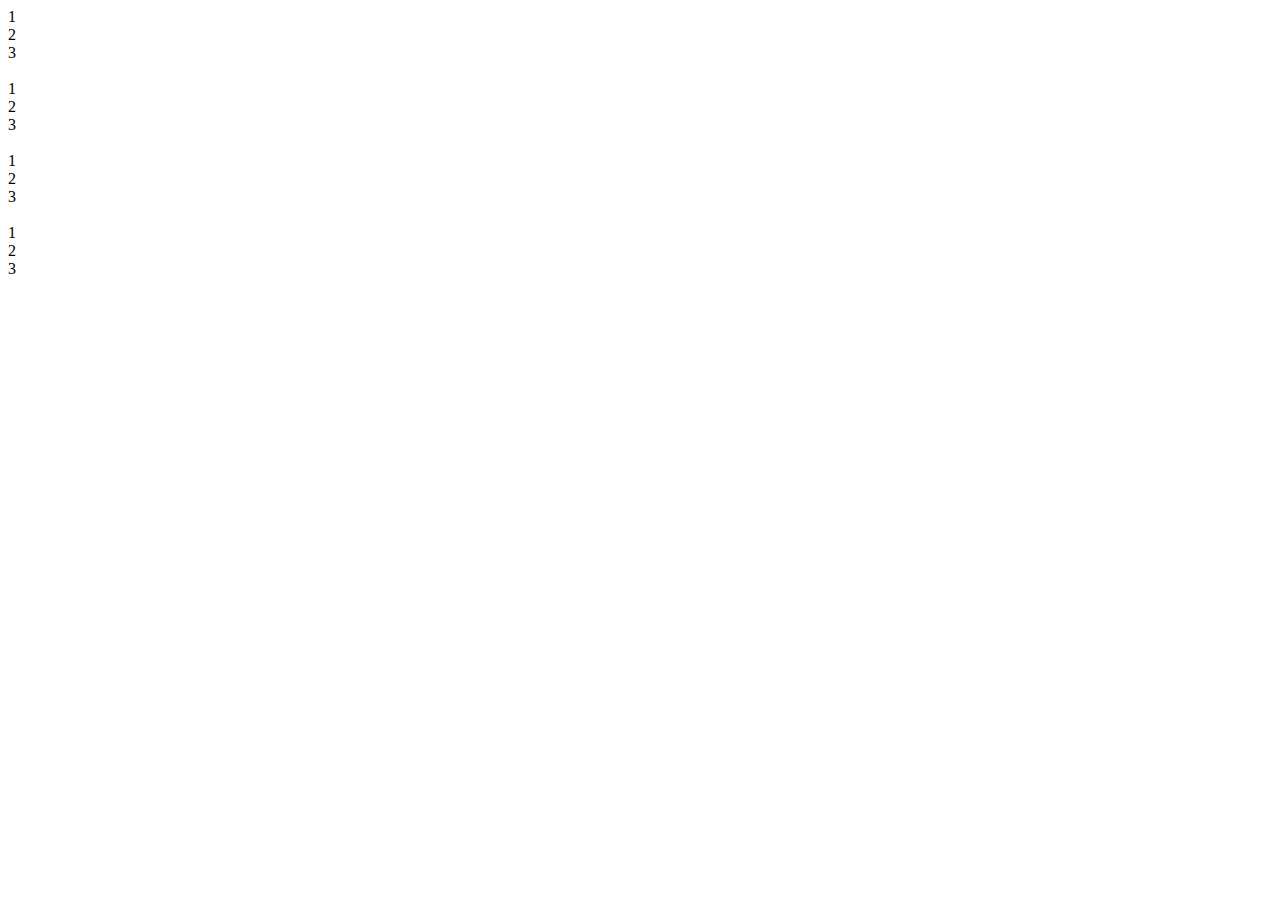
<file: items的四个流动方向/index.html>
<!DOCTYPE html>
<html>
  <head>
    <meta charset="utf-8" />
    <title>flex布局</title>
  </head>
  <body>
    <div class="container">
      <div class="item">1</div>
      <div class="item">2</div>
      <div class="item">3</div>
    </div>

    <br />
    <div class="container2">
      <div class="item">1</div>
      <div class="item">2</div>
      <div class="item">3</div>
    </div>
    <br />
    <div class="container3">
      <div class="item">1</div>
      <div class="item">2</div>
      <div class="item">3</div>
    </div>

    <br />
    <div class="container4">
      <div class="item">1</div>
      <div class="item">2</div>
      <div class="item">3</div>
    </div>
  </body>
</html>
</file>
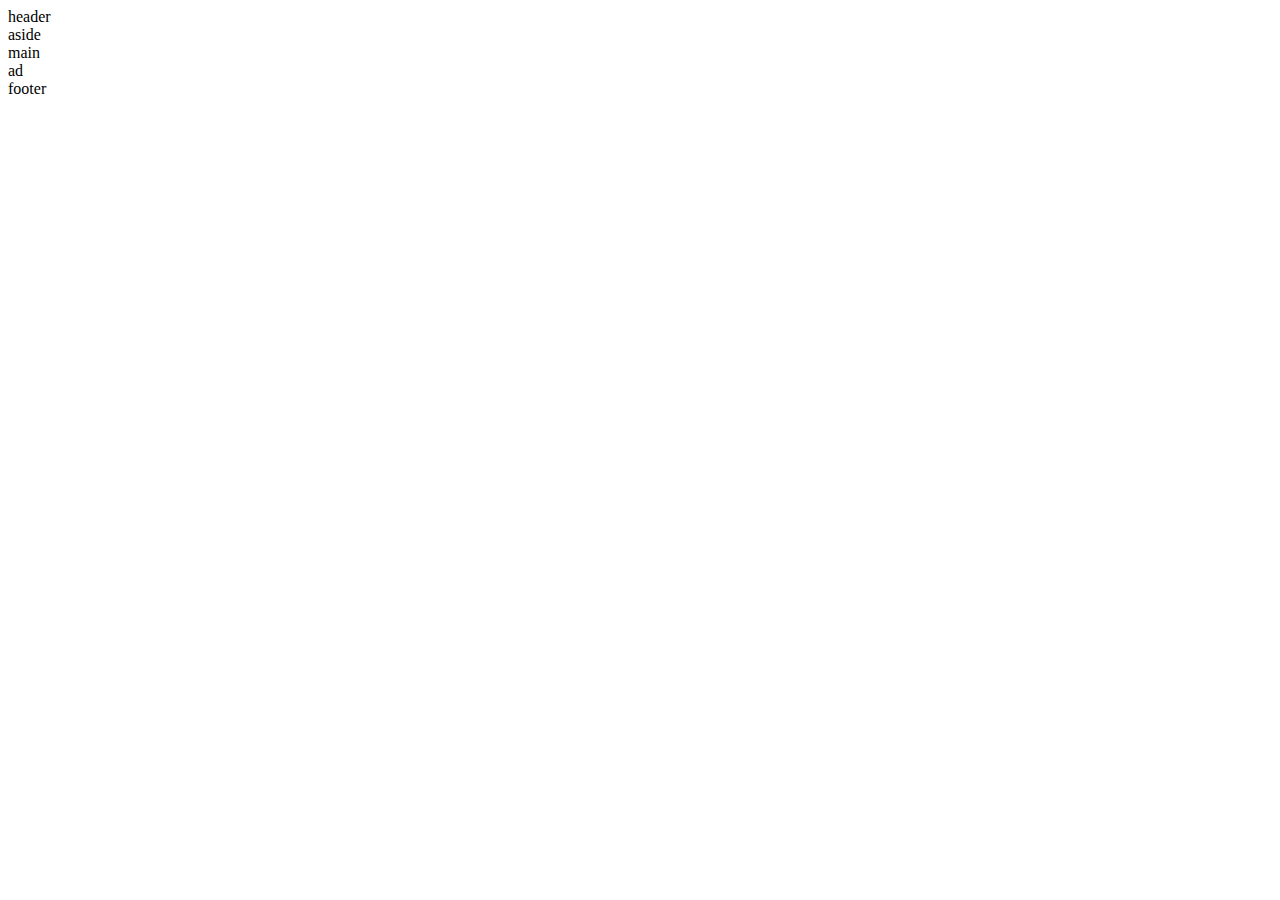
<file: 整个页面的分区布局/index.html>
<!DOCTYPE html>
<html>
  <head>
    <meta charset="utf-8" />
    <title>JS Bin</title>
  </head>
  <body>
    <div class="container">
      <header>header</header>
      <aside>aside</aside>
      <main>main</main>
      <div class="ad">ad</div>
      <footer>footer</footer>
    </div>
  </body>
</html>
</file>
